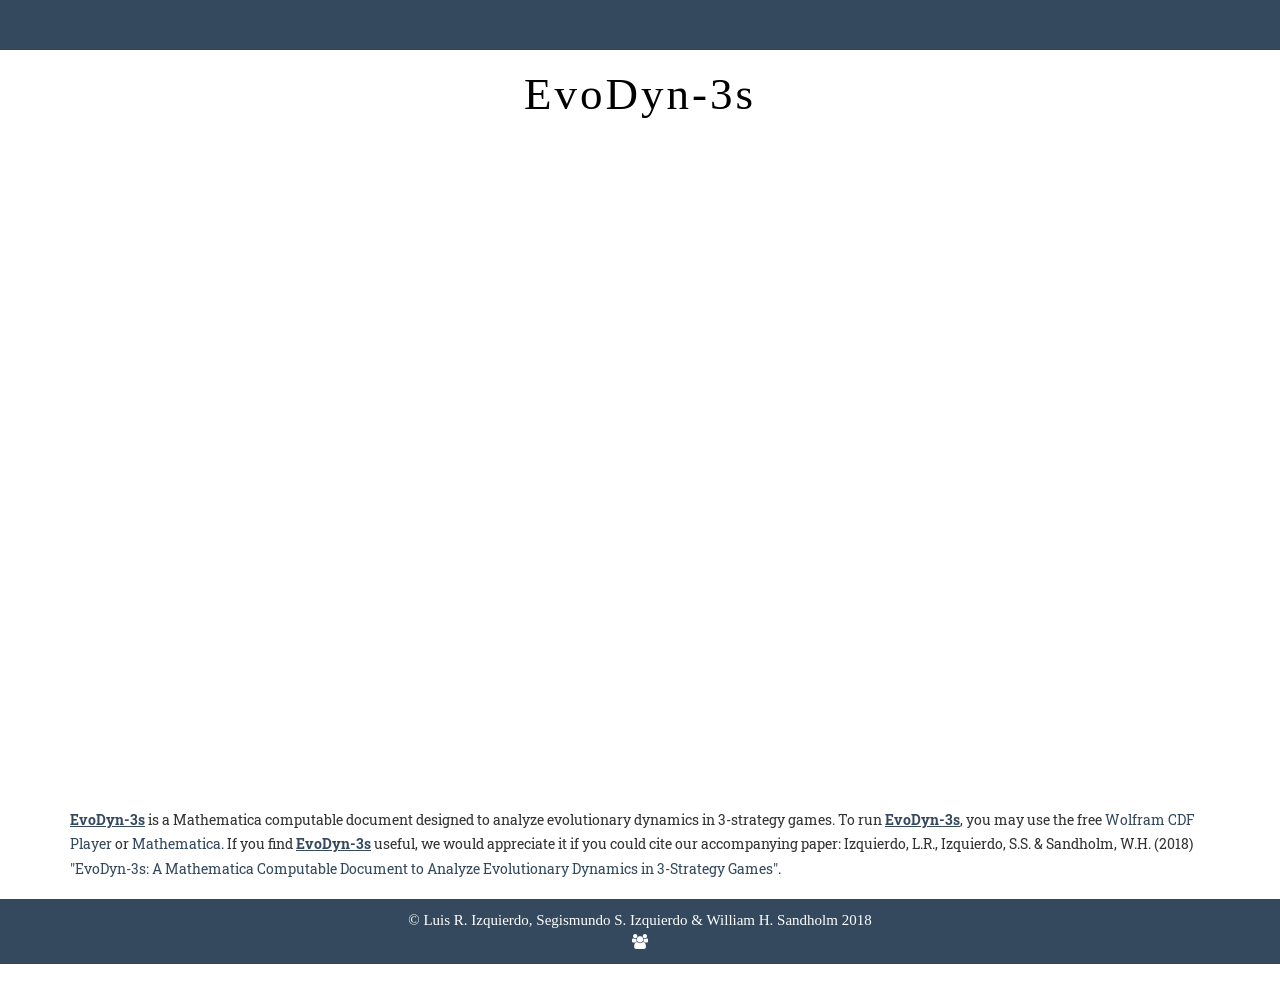
<file: index.html>
<!DOCTYPE html>
<html lang="en">

<head>

   <meta charset="utf-8">
   <meta http-equiv="X-UA-Compatible" content="IE=edge">
   <meta name="viewport" content="width=device-width, initial-scale=1">
   <!-- The above 3 meta tags *must* come first in the head; any other head content must come *after* these tags -->
   <meta name="keywords" content="Evolutionary Game Theory, Evolutionary dynamics, Replicator dynamics, assortativity, Mathematica, Simulation, Evolution, Games">
   <meta name="description" content="ABED is a modeling framework designed to simulate the evolution of populations of agents who play a 2-player game and, from time to time, are given the opportunity to revise their strategy.">
   <meta name="author" content="Luis R. Izquierdo, Segismundo S. Izquierdo & Bill Sandholm">
   <link rel="icon" href="./img/favicon.ico">
   <!--<div>Icons made by <a href="http://www.freepik.com" title="Freepik">Freepik</a> from <a href="http://www.flaticon.com" title="Flaticon">www.flaticon.com</a> is licensed by <a href="http://creativecommons.org/licenses/by/3.0/" title="Creative Commons BY 3.0" target="_blank">CC 3.0 BY</a></div>-->

   <title>EvoDyn-3s</title>

   <!-- Bootstrap Core CSS -->
   <link href="vendor/bootstrap/css/bootstrap.min.css" rel="stylesheet">

   <!-- Custom Fonts -->
   <link href="vendor/font-awesome/css/font-awesome.min.css" rel="stylesheet" type="text/css">
   <link href="https://fonts.googleapis.com/css?family=Montserrat:400,700" rel="stylesheet" type="text/css">
   <link href='https://fonts.googleapis.com/css?family=Kaushan+Script' rel='stylesheet' type='text/css'>
   <link href='https://fonts.googleapis.com/css?family=Droid+Serif:400,700,400italic,700italic' rel='stylesheet' type='text/css'>
   <link href='https://fonts.googleapis.com/css?family=Roboto+Slab:400,100,300,700' rel='stylesheet' type='text/css'>

   <!-- Theme CSS -->
   <link href="css/agency.css" rel="stylesheet">
   <link href="css/animate.css" rel="stylesheet">

   <!-- HTML5 Shim and Respond.js IE8 support of HTML5 elements and media queries -->
   <!-- WARNING: Respond.js doesn't work if you view the page via file:// -->
   <!--[if lt IE 9]>
        <script src="https://oss.maxcdn.com/libs/html5shiv/3.7.0/html5shiv.js"></script>
        <script src="https://oss.maxcdn.com/libs/respond.js/1.4.2/respond.min.js"></script>
    <![endif]-->

</head>

<!-- header background: https://unsplash.com/?photo=lVDnLUACI18 -->

<body>

   <div class="content-section-c">
      <div class="container">

         <div class="row">
            <div class="col-sm-12">
               <p style="padding-top:40px"></p>
               <br>
            </div>
         </div>
      </div>
   </div>

   <div class="container" id="page-top">

      <div class="intro-header">
         <div class="col-xs-12 text-center">
            <h1 class="h1_home wow fadeIn" data-wow-delay="0.1s">EvoDyn-3s</h1>
            <!--            <h3 class="h3_home wow fadeIn" data-wow-delay="0.3s">Luis R. Izquierdo, Segismundo S. Izquierdo &amp; William H. Sandholm</h3>-->
         </div>
      </div>

      <div class="row wow fadeIn" data-wow-delay="0.3s">
         <div class="col-xs-12 embed-responsive embed-responsive-16by9">
            <a href="https://github.com/luis-r-izquierdo/EvoDyn-3s/raw/master/EvoDyn-3s.cdf" download target="_blank"><video autoplay>
               <source src="./img/noise.mp4" type="video/mp4">
               Your browser does not support the video tag.
               </video></a>
         </div>
         <br>


         <div class="col-xs-12 wow fadeIn" data-wow-delay="0s">
            <br>
            <p>
               <a href="https://github.com/luis-r-izquierdo/EvoDyn-3s/raw/master/EvoDyn-3s.cdf" download target="_blank" style="text-decoration: underline;"><b>EvoDyn-3s</b></a> is a Mathematica computable document designed to analyze evolutionary dynamics in 3-strategy games. To run <a href="https://github.com/luis-r-izquierdo/EvoDyn-3s/raw/master/EvoDyn-3s.cdf" download target="_blank" style="text-decoration: underline;"><b>EvoDyn-3s</b></a>, you may use the free <a target="_blank" href="https://www.wolfram.com/cdf-player/">Wolfram CDF Player</a> or <a target="_blank" href="https://www.wolfram.com/mathematica/">Mathematica</a>. If you find <a href="https://github.com/luis-r-izquierdo/EvoDyn-3s/raw/master/EvoDyn-3s.cdf" download target="_blank" style="text-decoration: underline;"><b>EvoDyn-3s</b></a> useful, we would appreciate it if you could cite our accompanying paper: Izquierdo, L.R., Izquierdo, S.S. &amp; Sandholm, W.H. (2018) <a target="_blank" href="http://luis.izqui.org/papers/EvoDyn-3s.pdf">"EvoDyn-3s: A Mathematica Computable Document to Analyze Evolutionary Dynamics in 3-Strategy Games"</a>.
            </p>
         </div>

      </div>
   </div>

   <div class="content-section-c">
      <!--      <div class="content-section-c wow fadeIn" data-wow-delay="0s">-->
      <div class="container">

         <div class="row wow fadeIn" data-wow-delay="6s">
            <div class="col-sm-12">
               <!-- a div rather than p because I want it centered, and p has justify !important -->
               <div class="copyright text-center">
                  &copy; <a target="_blank" style="color:white" href="http://luis.izqui.org">Luis R. Izquierdo</a>, <a target="_blank" style="color:white" href="http://segis.izqui.org">Segismundo S. Izquierdo</a> &amp; <a target="_blank" style="color:white" href="http://www.ssc.wisc.edu/~whs/">William H. Sandholm</a> 2018
                  <br> <i class="fa fa-users"></i>
               </div>


            </div>
         </div>
      </div>
   </div>

   <!-- JavaScript -->
   <script src="js/wow.min.js"></script>
   <script>
      new WOW().init();

   </script>


</body>

</html>
</file>
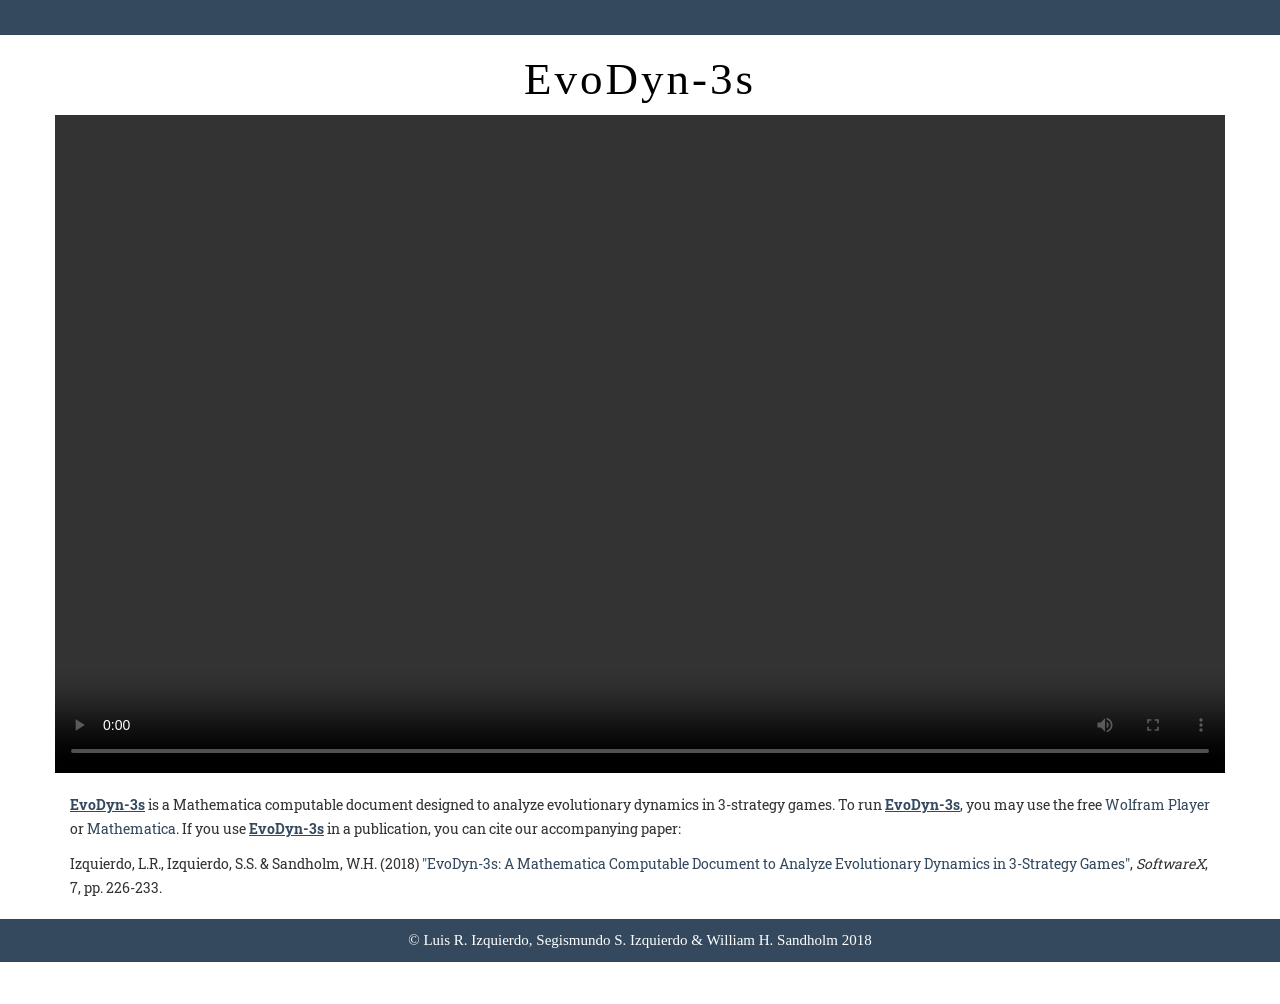
<file: docs/index.html>
<!DOCTYPE html>
<html lang="en">

<head>
   <!-- Global site tag (gtag.js) - Google Analytics -->
   <script async src="https://www.googletagmanager.com/gtag/js?id=UA-103654169-5"></script>
   <script>
      window.dataLayer = window.dataLayer || [];

      function gtag() {
         dataLayer.push(arguments);
      }
      gtag('js', new Date());

      gtag('config', 'UA-103654169-5');

   </script>



   <meta charset="utf-8">
   <meta http-equiv="X-UA-Compatible" content="IE=edge">
   <meta name="viewport" content="width=device-width, initial-scale=1">
   <!-- The above 3 meta tags *must* come first in the head; any other head content must come *after* these tags -->
   <meta name="keywords" content="Evolutionary Game Theory, Evolutionary dynamics, Replicator dynamics, assortativity, Mathematica, Simulation, Evolution, Games">
   <meta name="description" content="ABED is a modeling framework designed to simulate the evolution of populations of agents who play a 2-player game and, from time to time, are given the opportunity to revise their strategy.">
   <meta name="author" content="Luis R. Izquierdo, Segismundo S. Izquierdo & Bill Sandholm">
   <link rel="icon" href="./img/favicon.ico">
   <!--<div>Icons made by <a href="http://www.freepik.com" title="Freepik">Freepik</a> from <a href="http://www.flaticon.com" title="Flaticon">www.flaticon.com</a> is licensed by <a href="http://creativecommons.org/licenses/by/3.0/" title="Creative Commons BY 3.0" target="_blank">CC 3.0 BY</a></div>-->

   <title>EvoDyn-3s</title>

   <!-- Bootstrap Core CSS -->
   <link href="vendor/bootstrap/css/bootstrap.min.css" rel="stylesheet">

   <!-- Custom Fonts -->
   <link href="vendor/font-awesome/css/font-awesome.min.css" rel="stylesheet" type="text/css">
   <link href="https://fonts.googleapis.com/css?family=Montserrat:400,700" rel="stylesheet" type="text/css">
   <link href='https://fonts.googleapis.com/css?family=Kaushan+Script' rel='stylesheet' type='text/css'>
   <link href='https://fonts.googleapis.com/css?family=Droid+Serif:400,700,400italic,700italic' rel='stylesheet' type='text/css'>
   <link href='https://fonts.googleapis.com/css?family=Roboto+Slab:400,100,300,700' rel='stylesheet' type='text/css'>

   <!-- Theme CSS -->
   <link href="css/agency.css" rel="stylesheet">
   <link href="css/animate.css" rel="stylesheet">

   <!-- HTML5 Shim and Respond.js IE8 support of HTML5 elements and media queries -->
   <!-- WARNING: Respond.js doesn't work if you view the page via file:// -->
   <!--[if lt IE 9]>
        <script src="https://oss.maxcdn.com/libs/html5shiv/3.7.0/html5shiv.js"></script>
        <script src="https://oss.maxcdn.com/libs/respond.js/1.4.2/respond.min.js"></script>
    <![endif]-->

</head>

<!-- header background: https://unsplash.com/?photo=lVDnLUACI18 -->

<body>

   <div class="content-section-c">
      <div class="container">

         <div class="row">
            <div class="col-sm-12">
               <p style="padding-top:25px"></p>
               <br>
            </div>
         </div>
      </div>
   </div>

   <div class="container" id="page-top">

      <div class="intro-header">
         <div class="col-xs-12 text-center">
            <h1 class="h1_home wow fadeIn" data-wow-delay="0.1s">EvoDyn-3s</h1>
            <!--            <h3 class="h3_home wow fadeIn" data-wow-delay="0.3s">Luis R. Izquierdo, Segismundo S. Izquierdo &amp; William H. Sandholm</h3>-->
         </div>
      </div>

      <div class="row wow fadeIn" data-wow-delay="0.3s">
         <div class="col-xs-12 embed-responsive embed-responsive-16by9">
            <video controls autoplay>
               <source src="./img/noise.mp4" type="video/mp4">
               Your browser does not support the video tag.
               </video>
         </div>
         <br>

         <div class="col-xs-12 wow fadeIn" data-wow-delay="0s">
            <br>
            <p>
               <a href="https://github.com/luis-r-izquierdo/EvoDyn-3s/raw/master/EvoDyn-3s.nb.zip" download target="_blank" style="text-decoration: underline;"><b>EvoDyn-3s</b></a> is a Mathematica computable document designed to analyze evolutionary dynamics in 3-strategy games. To run <a href="https://github.com/luis-r-izquierdo/EvoDyn-3s/raw/master/EvoDyn-3s.nb.zip" download target="_blank" style="text-decoration: underline;"><b>EvoDyn-3s</b></a>, you may use the free <a target="_blank" href="https://www.wolfram.com/player/">Wolfram Player</a> or <a target="_blank" href="https://www.wolfram.com/mathematica/">Mathematica</a>. If you use <a href="https://github.com/luis-r-izquierdo/EvoDyn-3s/raw/master/EvoDyn-3s.nb.zip" download target="_blank" style="text-decoration: underline;"><b>EvoDyn-3s</b></a> in a publication, you can cite our accompanying paper:</p>
            <p>
               Izquierdo, L.R., Izquierdo, S.S. &amp; Sandholm, W.H. (2018) <a target="_blank" href="https://doi.org/10.1016/j.softx.2018.07.006">"EvoDyn-3s: A Mathematica Computable Document to Analyze Evolutionary Dynamics in 3-Strategy Games"</a>, <i>SoftwareX</i>, 7, pp. 226-233.
            </p>
         </div>

      </div>
   </div>

   <div class="content-section-c">
      <!--      <div class="content-section-c wow fadeIn" data-wow-delay="0s">-->
      <div class="container">

         <div class="row wow fadeIn" data-wow-delay="6s">
            <div class="col-sm-12">
               <!-- a div rather than p because I want it centered, and p has justify !important -->
               <div class="copyright text-center">
                  &copy; <a target="_blank" style="color:white" href="http://luis.izqui.org">Luis R. Izquierdo</a>, <a target="_blank" style="color:white" href="http://segis.izqui.org">Segismundo S. Izquierdo</a> &amp; <a target="_blank" style="color:white" href="https://doi.org/10.3934/jdg.2022009">William H. Sandholm</a> 2018
                  <!--                 <br> <i class="fa fa-users"></i>-->
               </div>


            </div>
         </div>
      </div>
   </div>

   <!-- JavaScript -->
   <script src="js/wow.min.js"></script>
   <script>
      new WOW().init();

   </script>


</body>

</html>
</file>
<file: css/agency.css>
/*!
 * Start Bootstrap - Agency v3.3.7+1 (http://startbootstrap.com/template-overviews/agency)
 * Copyright 2013-2016 Start Bootstrap
 * Licensed under MIT (https://github.com/BlackrockDigital/startbootstrap/blob/gh-pages/LICENSE)
 */

body {
   overflow-x: hidden;
   font-family: "Roboto Slab", "Helvetica Neue", Helvetica, Arial, sans-serif;
   height: 100%;
   min-height: 100%;
}


.text-muted {
   color: #777777;
}

.text-primary {
   color: #fed136;
}

p {
   font-size: 14px;
   line-height: 1.75;
}

p.large {
   font-size: 16px;
}

a,
a:hover,
a:focus,
a:active,
a.active {
   outline: none;
   color: #34495e;
}

h1,
h2,
h3,
h4,
h5,
h6 {
   font-family: "Montserrat", "Helvetica Neue", Helvetica, Arial, sans-serif;
   font-weight: 700;
}

.img-centered {
   margin: 0 auto;
}

.bg-light-gray {
   background-color: #eeeeee;
}

.bg-darkest-gray {
   background-color: #222222;
}

.btn-primary {
   color: white;
   background-color: #fed136;
   border-color: #fed136;
   font-family: "Montserrat", "Helvetica Neue", Helvetica, Arial, sans-serif;
   text-transform: uppercase;
   font-weight: 700;
}

.btn-primary:hover,
.btn-primary:focus,
.btn-primary:active,
.btn-primary.active,
.open .dropdown-toggle.btn-primary {
   color: black;
   background-color: #fec503;
   border-color: #f6bf01;
}

.btn-primary:active,
.btn-primary.active,
.open .dropdown-toggle.btn-primary {
   background-image: none;
}

.btn-primary.disabled,
.btn-primary[disabled],
fieldset[disabled] .btn-primary,
.btn-primary.disabled:hover,
.btn-primary[disabled]:hover,
fieldset[disabled] .btn-primary:hover,
.btn-primary.disabled:focus,
.btn-primary[disabled]:focus,
fieldset[disabled] .btn-primary:focus,
.btn-primary.disabled:active,
.btn-primary[disabled]:active,
fieldset[disabled] .btn-primary:active,
.btn-primary.disabled.active,
.btn-primary[disabled].active,
fieldset[disabled] .btn-primary.active {
   background-color: #fed136;
   border-color: #fed136;
}

.btn-primary .badge {
   color: #fed136;
   background-color: white;
}

.btn-xl {
   color: black;
   background-color: #fed136;
   border-color: #fed136;
   font-family: "Montserrat", "Helvetica Neue", Helvetica, Arial, sans-serif;
   text-transform: uppercase;
   font-weight: 700;
   border-radius: 3px;
   font-size: 18px;
   padding: 10px 20px;
}

.btn-xl:hover,
.btn-xl:focus,
.btn-xl:active,
.btn-xl.active,
.open .dropdown-toggle.btn-xl {
   color: white;
   background-color: #fec513;
   border-color: #f6bf01;
}

.btn-xl:active,
.btn-xl.active,
.open .dropdown-toggle.btn-xl {
   background-image: none;
}

.btn-xl.disabled,
.btn-xl[disabled],
fieldset[disabled] .btn-xl,
.btn-xl.disabled:hover,
.btn-xl[disabled]:hover,
fieldset[disabled] .btn-xl:hover,
.btn-xl.disabled:focus,
.btn-xl[disabled]:focus,
fieldset[disabled] .btn-xl:focus,
.btn-xl.disabled:active,
.btn-xl[disabled]:active,
fieldset[disabled] .btn-xl:active,
.btn-xl.disabled.active,
.btn-xl[disabled].active,
fieldset[disabled] .btn-xl.active {
   background-color: #fed136;
   border-color: #fed136;
}

.btn-xl .badge {
   color: #fed136;
   background-color: white;
}

.navbar-custom {
   background-color: #222222;
   border-color: transparent;
}

.navbar-custom .navbar-brand {
   color: #fed136;
   font-family: "Kaushan Script", "Helvetica Neue", Helvetica, Arial, cursive;
}

.navbar-custom .navbar-brand:hover,
.navbar-custom .navbar-brand:focus,
.navbar-custom .navbar-brand:active,
.navbar-custom .navbar-brand.active {
   color: #fec503;
}

.navbar-custom .navbar-collapse {
   border-color: rgba(255, 255, 255, 0.02);
}

.navbar-custom .navbar-toggle {
   background-color: #fed136;
   border-color: #fed136;
   font-family: "Montserrat", "Helvetica Neue", Helvetica, Arial, sans-serif;
   text-transform: uppercase;
   color: black;
   font-size: 12px;
}

.navbar-custom .navbar-toggle:hover,
.navbar-custom .navbar-toggle:focus {
   background-color: #fed136;
}

.navbar-custom .nav li a {
   font-family: "Montserrat", "Helvetica Neue", Helvetica, Arial, sans-serif;
   text-transform: uppercase;
   font-weight: 400;
   letter-spacing: 1px;
   color: white;
}

.navbar-custom .nav li a:hover,
.navbar-custom .nav li a:focus {
   color: #fed136;
   outline: none;
}

.navbar-custom .navbar-nav > .active > a {
   border-radius: 0;
   color: black;
   background-color: #fed136;
}

.navbar-custom .navbar-nav > .active > a:hover,
.navbar-custom .navbar-nav > .active > a:focus {
   color: black;
   background-color: #fec503;
}

@media (min-width: 768px) {
   .navbar-custom {
      background-color: transparent;
      padding: 10px 0;
      -webkit-transition: padding 0.3s;
      -moz-transition: padding 0.3s;
      transition: padding 0.3s;
      border: none;
   }
   .navbar-custom .navbar-brand {
      font-size: 2em;
      -webkit-transition: all 0.3s;
      -moz-transition: all 0.3s;
      transition: all 0.3s;
   }
   .navbar-custom .navbar-nav > .active > a {
      border-radius: 3px;
   }
}

@media (min-width: 768px) {
   .navbar-custom.affix {
      background-color: #222222;
      padding: 10px 0;
   }
   .navbar-custom.affix .navbar-brand {
      font-size: 1.5em;
   }
}

header {
   height: 100vh;
   background-image: url('../img/header-bg.jpg');
   background-repeat: no-repeat;
   background-attachment: scroll;
   background-position: center center;
   -webkit-background-size: cover;
   -moz-background-size: cover;
   background-size: cover;
   -o-background-size: cover;
   text-align: center;
   color: black;
}

header .intro-text {
   padding-top: 200px;
   padding-bottom: 180px;
}

header .intro-text .intro-lead-in {
   font-family: "Droid Serif", "Helvetica Neue", Helvetica, Arial, sans-serif;
   font-style: italic;
   font-size: 22px;
   line-height: 22px;
   margin-bottom: 25px;
}

header .intro-text .intro-heading {
   font-family: "Montserrat", "Helvetica Neue", Helvetica, Arial, sans-serif;
   text-transform: uppercase;
   font-weight: 700;
   font-size: 30px;
   line-height: 50px;
   margin-bottom: 25px;
}



#page-top {
   padding-bottom: 40px
}

.intro-header {
   padding-top: 0px;
}

.h1_home {
   color: black;
   font-size: 35px;
   font-family: palatino;
   font-weight: 300;
   letter-spacing: 2px;
}

.h3_home {
   color: black;
   font-size: 15px;
   font-family: palatino;
   font-weight: 300;
   margin-top: 5px;
   margin-bottom: 20px;
}

.copyright {
   font-family: palatino;
   font-size: 12px;
}


@media (min-width: 768px) {
   header .intro-text {
      padding-top: 250px;
      padding-bottom: 450px;
   }
   header .intro-text .intro-lead-in {
      font-family: "Droid Serif", "Helvetica Neue", Helvetica, Arial, sans-serif;
      font-style: italic;
      font-size: 40px;
      line-height: 40px;
      margin-bottom: 25px;
   }
   header .intro-text .intro-heading {
      font-family: "Montserrat", "Helvetica Neue", Helvetica, Arial, sans-serif;
      text-transform: uppercase;
      font-weight: 700;
      font-size: 75px;
      line-height: 75px;
      margin-bottom: 50px;
   }

   .intro-header {
      padding-top: 0px;
   }

   #page-top {
      padding-bottom: 50px
   }

   .h1_home {
      color: black;
      font-size: 45px;
      font-family: palatino;
      font-weight: 300;
      letter-spacing: 3px;
   }

   .h3_home {
      color: black;
      font-size: 20px;
      font-family: palatino;
      font-weight: 300;
      margin-top: 10px;
      margin-bottom: 20px;
   }


   .copyright {
      font-family: palatino;
      font-size: 15px;
   }

}

section {
   padding: 30px 0;
}

section h2.section-heading {
   font-size: 30px;
   margin-top: 0;
   margin-bottom: 10px;
}

section h3.section-subheading {
   font-size: 16px;
   font-family: "Droid Serif", "Helvetica Neue", Helvetica, Arial, sans-serif;
   text-transform: none;
   font-style: italic;
   font-weight: 400;
   margin-bottom: 20px;
}

@media (min-width: 768px) {
   section {
      padding: 80px 0px 30px 0px;
   }
   section h2.section-heading {
      font-size: 40px;
      margin-top: 0;
      margin-bottom: 10px;
   }
   section h3.section-subheading {
      font-size: 16px;
      font-family: "Droid Serif", "Helvetica Neue", Helvetica, Arial, sans-serif;
      text-transform: none;
      font-style: italic;
      font-weight: 400;
      margin-bottom: 50px;
   }
}

.service-heading {
   margin: 15px 0;
   text-transform: none;
}

#portfolio .portfolio-item {
   margin: 0 0 15px;
   right: 0;
}

#portfolio .portfolio-item .portfolio-link {
   display: block;
   position: relative;
   max-width: 500px;
   margin: 0 auto;
}

#portfolio .portfolio-item .portfolio-link .portfolio-hover {
   background: rgba(254, 209, 54, 0.9);
   position: absolute;
   width: 100%;
   height: 100%;
   opacity: 0;
   transition: all ease 0.5s;
   -webkit-transition: all ease 0.5s;
   -moz-transition: all ease 0.5s;
}

#portfolio .portfolio-item .portfolio-link .portfolio-hover:hover {
   opacity: 1;
}

#portfolio .portfolio-item .portfolio-link .portfolio-hover .portfolio-hover-content {
   position: absolute;
   width: 100%;
   height: 20px;
   font-size: 20px;
   text-align: center;
   top: 50%;
   margin-top: -12px;
   color: white;
}

#portfolio .portfolio-item .portfolio-link .portfolio-hover .portfolio-hover-content i {
   margin-top: -12px;
}

#portfolio .portfolio-item .portfolio-link .portfolio-hover .portfolio-hover-content h3,
#portfolio .portfolio-item .portfolio-link .portfolio-hover .portfolio-hover-content h4 {
   margin: 0;
}

#portfolio .portfolio-item .portfolio-caption {
   max-width: 500px;
   margin: 0 auto;
   background-color: white;
   text-align: center;
   padding: 25px;
}

#portfolio .portfolio-item .portfolio-caption h4 {
   text-transform: none;
   margin: 0;
}

#portfolio .portfolio-item .portfolio-caption p {
   font-family: "Droid Serif", "Helvetica Neue", Helvetica, Arial, sans-serif;
   font-style: italic;
   font-size: 16px;
   margin: 0;
}

#portfolio * {
   z-index: 2;
}

@media (min-width: 767px) {
   #portfolio .portfolio-item {
      margin: 0 0 30px;
   }
}

.timeline {
   list-style: none;
   padding: 0;
   position: relative;
}

.timeline:before {
   top: 0;
   bottom: 0;
   position: absolute;
   content: "";
   width: 2px;
   background-color: #f1f1f1;
   left: 40px;
   margin-left: -1.5px;
}

.timeline > li {
   margin-bottom: 50px;
   position: relative;
   min-height: 50px;
}

.timeline > li:before,
.timeline > li:after {
   content: " ";
   display: table;
}

.timeline > li:after {
   clear: both;
}

.timeline > li .timeline-panel {
   width: 100%;
   float: right;
   padding: 0 20px 0 100px;
   position: relative;
   text-align: left;
}

.timeline > li .timeline-panel:before {
   border-left-width: 0;
   border-right-width: 15px;
   left: -15px;
   right: auto;
}

.timeline > li .timeline-panel:after {
   border-left-width: 0;
   border-right-width: 14px;
   left: -14px;
   right: auto;
}

.timeline > li .timeline-image {
   left: 0;
   margin-left: 0;
   width: 80px;
   height: 80px;
   position: absolute;
   z-index: 100;
   background-color: #fed136;
   color: white;
   border-radius: 100%;
   border: 7px solid #f1f1f1;
   text-align: center;
}

.timeline > li .timeline-image h4 {
   font-size: 10px;
   margin-top: 12px;
   line-height: 14px;
}

.timeline > li.timeline-inverted > .timeline-panel {
   float: right;
   text-align: left;
   padding: 0 20px 0 100px;
}

.timeline > li.timeline-inverted > .timeline-panel:before {
   border-left-width: 0;
   border-right-width: 15px;
   left: -15px;
   right: auto;
}

.timeline > li.timeline-inverted > .timeline-panel:after {
   border-left-width: 0;
   border-right-width: 14px;
   left: -14px;
   right: auto;
}

.timeline > li:last-child {
   margin-bottom: 0;
}

.timeline .timeline-heading h4 {
   margin-top: 0;
   color: inherit;
}

.timeline .timeline-heading h4.subheading {
   text-transform: none;
}

.timeline .timeline-body > p,
.timeline .timeline-body > ul {
   margin-bottom: 0;
}

@media (min-width: 768px) {
   .timeline:before {
      left: 50%;
   }
   .timeline > li {
      margin-bottom: 100px;
      min-height: 100px;
   }
   .timeline > li .timeline-panel {
      width: 41%;
      float: left;
      padding: 0 20px 20px 30px;
      text-align: right;
   }
   .timeline > li .timeline-image {
      width: 100px;
      height: 100px;
      left: 50%;
      margin-left: -50px;
   }
   .timeline > li .timeline-image h4 {
      font-size: 13px;
      margin-top: 16px;
      line-height: 18px;
   }
   .timeline > li.timeline-inverted > .timeline-panel {
      float: right;
      text-align: left;
      padding: 0 30px 20px 20px;
   }
}

@media (min-width: 992px) {
   .timeline > li {
      min-height: 150px;
   }
   .timeline > li .timeline-panel {
      padding: 0 20px 20px;
   }
   .timeline > li .timeline-image {
      width: 150px;
      height: 150px;
      margin-left: -75px;
   }
   .timeline > li .timeline-image h4 {
      font-size: 18px;
      margin-top: 30px;
      line-height: 26px;
   }
   .timeline > li.timeline-inverted > .timeline-panel {
      padding: 0 20px 20px;
   }
}

@media (min-width: 1200px) {
   .timeline > li {
      min-height: 170px;
   }
   .timeline > li .timeline-panel {
      padding: 0 20px 20px 100px;
   }
   .timeline > li .timeline-image {
      width: 170px;
      height: 170px;
      margin-left: -85px;
   }
   .timeline > li .timeline-image h4 {
      margin-top: 40px;
   }
   .timeline > li.timeline-inverted > .timeline-panel {
      padding: 0 100px 20px 20px;
   }
}

.team-member {
   text-align: center;
   margin-bottom: 50px;
}

.team-member img {
   margin: 0 auto;
   border: 7px solid white;
   max-height: 300px;
}

.team-member h4 {
   margin-top: 25px;
   margin-bottom: 0;
   text-transform: none;
}

.team-member p {
   margin-top: 0;
}

.small-team-member {
   text-align: center;
   margin: 0px;
}

aside.clients img {
   margin: 50px auto;
}

section#contact {
   background-color: #222222;
   background-image: url('../img/map-image.png');
   background-position: center;
   background-repeat: no-repeat;
}

section#contact .section-heading {
   color: white;
}

section#contact .form-group {
   margin-bottom: 25px;
}

section#contact .form-group input,
section#contact .form-group textarea {
   padding: 20px;
}

section#contact .form-group input.form-control {
   height: auto;
}

section#contact .form-group textarea.form-control {
   height: 236px;
}

section#contact .form-control:focus {
   border-color: #fed136;
   box-shadow: none;
}

section#contact::-webkit-input-placeholder {
   font-family: "Montserrat", "Helvetica Neue", Helvetica, Arial, sans-serif;
   text-transform: uppercase;
   font-weight: 700;
   color: #eeeeee;
}

section#contact:-moz-placeholder {
   /* Firefox 18- */
   font-family: "Montserrat", "Helvetica Neue", Helvetica, Arial, sans-serif;
   text-transform: uppercase;
   font-weight: 700;
   color: #eeeeee;
}

section#contact::-moz-placeholder {
   /* Firefox 19+ */
   font-family: "Montserrat", "Helvetica Neue", Helvetica, Arial, sans-serif;
   text-transform: uppercase;
   font-weight: 700;
   color: #eeeeee;
}

section#contact:-ms-input-placeholder {
   font-family: "Montserrat", "Helvetica Neue", Helvetica, Arial, sans-serif;
   text-transform: uppercase;
   font-weight: 700;
   color: #eeeeee;
}

section#contact .text-danger {
   color: #e74c3c;
}


.content-section-c {
   border-top: 1px solid #32465A;
   border-bottom: 1px solid #32465A;
   background-color: #34495e;
   padding: 10px 0;
   color: white;

   clear: both;
   position: relative;
   z-index: 10;

   margin-top: -3em;
}

footer {
   padding: 25px 0;
   text-align: center;
}

footer span.copyright {
   line-height: 40px;
   font-family: "Montserrat", "Helvetica Neue", Helvetica, Arial, sans-serif;
   text-transform: uppercase;
   text-transform: none;
}

footer ul.quicklinks {
   margin-bottom: 0;
   line-height: 40px;
   font-family: "Montserrat", "Helvetica Neue", Helvetica, Arial, sans-serif;
   text-transform: uppercase;
   text-transform: none;
}

ul.social-buttons {
   margin-bottom: 0;
}

ul.social-buttons li a {
   display: block;
   background-color: #222222;
   height: 40px;
   width: 40px;
   border-radius: 100%;
   font-size: 20px;
   line-height: 40px;
   color: white;
   outline: none;
   -webkit-transition: all 0.3s;
   -moz-transition: all 0.3s;
   transition: all 0.3s;
}

ul.social-buttons li a:hover,
ul.social-buttons li a:focus,
ul.social-buttons li a:active {
   background-color: #fed136;
}

.btn:focus,
.btn:active,
.btn.active,
.btn:active:focus {
   outline: none;
}

.portfolio-modal .modal-dialog {
   margin: 0;
   height: 100%;
   width: auto;
}

.portfolio-modal .modal-content {
   border-radius: 0;
   background-clip: border-box;
   -webkit-box-shadow: none;
   box-shadow: none;
   border: none;
   min-height: 100%;
   padding: 100px 0;
   text-align: center;
}

.portfolio-modal .modal-content h2 {
   margin-bottom: 15px;
   font-size: 3em;
}

.portfolio-modal .modal-content p {
   margin-bottom: 30px;
}

.portfolio-modal .modal-content p.item-intro {
   margin: 20px 0 30px;
   font-family: "Droid Serif", "Helvetica Neue", Helvetica, Arial, sans-serif;
   font-style: italic;
   font-size: 16px;
}

.portfolio-modal .modal-content ul.list-inline {
   margin-bottom: 30px;
   margin-top: 0;
}

.portfolio-modal .modal-content img {
   margin-bottom: 30px;
}

.portfolio-modal .close-modal {
   position: absolute;
   width: 75px;
   height: 75px;
   background-color: transparent;
   top: 25px;
   right: 25px;
   cursor: pointer;
}

.portfolio-modal .close-modal:hover {
   opacity: 0.3;
}

.portfolio-modal .close-modal .lr {
   height: 75px;
   width: 1px;
   margin-left: 35px;
   background-color: #222222;
   transform: rotate(45deg);
   -ms-transform: rotate(45deg);
   /* IE 9 */
   -webkit-transform: rotate(45deg);
   /* Safari and Chrome */
   z-index: 1051;
}

.portfolio-modal .close-modal .lr .rl {
   height: 75px;
   width: 1px;
   background-color: #222222;
   transform: rotate(90deg);
   -ms-transform: rotate(90deg);
   /* IE 9 */
   -webkit-transform: rotate(90deg);
   /* Safari and Chrome */
   z-index: 1052;
}

.portfolio-modal .modal-backdrop {
   opacity: 0;
   display: none;
}

::-moz-selection {
   text-shadow: none;
   background: #fed136;
}

::selection {
   text-shadow: none;
   background: #fed136;
}

img::selection {
   background: transparent;
}

img::-moz-selection {
   background: transparent;
}

body {
   webkit-tap-highlight-color: #fed136;
}

.panel-title {
   text-align: center;
}

.panel-image {
   padding: 20px 10px 0px;
}

.panel-body {
   text-align: center;
}

.panel-footer {
   text-align: center;
}
</file>
<file: docs/css/agency.css>
/*!
 * Start Bootstrap - Agency v3.3.7+1 (http://startbootstrap.com/template-overviews/agency)
 * Copyright 2013-2016 Start Bootstrap
 * Licensed under MIT (https://github.com/BlackrockDigital/startbootstrap/blob/gh-pages/LICENSE)
 */

body {
   overflow-x: hidden;
   font-family: "Roboto Slab", "Helvetica Neue", Helvetica, Arial, sans-serif;
   height: 100%;
   min-height: 100%;
}


.text-muted {
   color: #777777;
}

.text-primary {
   color: #fed136;
}

p {
   font-size: 14px;
   line-height: 1.75;
}

p.large {
   font-size: 16px;
}

a,
a:hover,
a:focus,
a:active,
a.active {
   outline: none;
   color: #34495e;
}

h1,
h2,
h3,
h4,
h5,
h6 {
   font-family: "Montserrat", "Helvetica Neue", Helvetica, Arial, sans-serif;
   font-weight: 700;
}

.img-centered {
   margin: 0 auto;
}

.bg-light-gray {
   background-color: #eeeeee;
}

.bg-darkest-gray {
   background-color: #222222;
}

.btn-primary {
   color: white;
   background-color: #fed136;
   border-color: #fed136;
   font-family: "Montserrat", "Helvetica Neue", Helvetica, Arial, sans-serif;
   text-transform: uppercase;
   font-weight: 700;
}

.btn-primary:hover,
.btn-primary:focus,
.btn-primary:active,
.btn-primary.active,
.open .dropdown-toggle.btn-primary {
   color: black;
   background-color: #fec503;
   border-color: #f6bf01;
}

.btn-primary:active,
.btn-primary.active,
.open .dropdown-toggle.btn-primary {
   background-image: none;
}

.btn-primary.disabled,
.btn-primary[disabled],
fieldset[disabled] .btn-primary,
.btn-primary.disabled:hover,
.btn-primary[disabled]:hover,
fieldset[disabled] .btn-primary:hover,
.btn-primary.disabled:focus,
.btn-primary[disabled]:focus,
fieldset[disabled] .btn-primary:focus,
.btn-primary.disabled:active,
.btn-primary[disabled]:active,
fieldset[disabled] .btn-primary:active,
.btn-primary.disabled.active,
.btn-primary[disabled].active,
fieldset[disabled] .btn-primary.active {
   background-color: #fed136;
   border-color: #fed136;
}

.btn-primary .badge {
   color: #fed136;
   background-color: white;
}

.btn-xl {
   color: black;
   background-color: #fed136;
   border-color: #fed136;
   font-family: "Montserrat", "Helvetica Neue", Helvetica, Arial, sans-serif;
   text-transform: uppercase;
   font-weight: 700;
   border-radius: 3px;
   font-size: 18px;
   padding: 10px 20px;
}

.btn-xl:hover,
.btn-xl:focus,
.btn-xl:active,
.btn-xl.active,
.open .dropdown-toggle.btn-xl {
   color: white;
   background-color: #fec513;
   border-color: #f6bf01;
}

.btn-xl:active,
.btn-xl.active,
.open .dropdown-toggle.btn-xl {
   background-image: none;
}

.btn-xl.disabled,
.btn-xl[disabled],
fieldset[disabled] .btn-xl,
.btn-xl.disabled:hover,
.btn-xl[disabled]:hover,
fieldset[disabled] .btn-xl:hover,
.btn-xl.disabled:focus,
.btn-xl[disabled]:focus,
fieldset[disabled] .btn-xl:focus,
.btn-xl.disabled:active,
.btn-xl[disabled]:active,
fieldset[disabled] .btn-xl:active,
.btn-xl.disabled.active,
.btn-xl[disabled].active,
fieldset[disabled] .btn-xl.active {
   background-color: #fed136;
   border-color: #fed136;
}

.btn-xl .badge {
   color: #fed136;
   background-color: white;
}

.navbar-custom {
   background-color: #222222;
   border-color: transparent;
}

.navbar-custom .navbar-brand {
   color: #fed136;
   font-family: "Kaushan Script", "Helvetica Neue", Helvetica, Arial, cursive;
}

.navbar-custom .navbar-brand:hover,
.navbar-custom .navbar-brand:focus,
.navbar-custom .navbar-brand:active,
.navbar-custom .navbar-brand.active {
   color: #fec503;
}

.navbar-custom .navbar-collapse {
   border-color: rgba(255, 255, 255, 0.02);
}

.navbar-custom .navbar-toggle {
   background-color: #fed136;
   border-color: #fed136;
   font-family: "Montserrat", "Helvetica Neue", Helvetica, Arial, sans-serif;
   text-transform: uppercase;
   color: black;
   font-size: 12px;
}

.navbar-custom .navbar-toggle:hover,
.navbar-custom .navbar-toggle:focus {
   background-color: #fed136;
}

.navbar-custom .nav li a {
   font-family: "Montserrat", "Helvetica Neue", Helvetica, Arial, sans-serif;
   text-transform: uppercase;
   font-weight: 400;
   letter-spacing: 1px;
   color: white;
}

.navbar-custom .nav li a:hover,
.navbar-custom .nav li a:focus {
   color: #fed136;
   outline: none;
}

.navbar-custom .navbar-nav > .active > a {
   border-radius: 0;
   color: black;
   background-color: #fed136;
}

.navbar-custom .navbar-nav > .active > a:hover,
.navbar-custom .navbar-nav > .active > a:focus {
   color: black;
   background-color: #fec503;
}

@media (min-width: 768px) {
   .navbar-custom {
      background-color: transparent;
      padding: 10px 0;
      -webkit-transition: padding 0.3s;
      -moz-transition: padding 0.3s;
      transition: padding 0.3s;
      border: none;
   }
   .navbar-custom .navbar-brand {
      font-size: 2em;
      -webkit-transition: all 0.3s;
      -moz-transition: all 0.3s;
      transition: all 0.3s;
   }
   .navbar-custom .navbar-nav > .active > a {
      border-radius: 3px;
   }
}

@media (min-width: 768px) {
   .navbar-custom.affix {
      background-color: #222222;
      padding: 10px 0;
   }
   .navbar-custom.affix .navbar-brand {
      font-size: 1.5em;
   }
}

header {
   height: 100vh;
   background-image: url('../img/header-bg.jpg');
   background-repeat: no-repeat;
   background-attachment: scroll;
   background-position: center center;
   -webkit-background-size: cover;
   -moz-background-size: cover;
   background-size: cover;
   -o-background-size: cover;
   text-align: center;
   color: black;
}

header .intro-text {
   padding-top: 200px;
   padding-bottom: 180px;
}

header .intro-text .intro-lead-in {
   font-family: "Droid Serif", "Helvetica Neue", Helvetica, Arial, sans-serif;
   font-style: italic;
   font-size: 22px;
   line-height: 22px;
   margin-bottom: 25px;
}

header .intro-text .intro-heading {
   font-family: "Montserrat", "Helvetica Neue", Helvetica, Arial, sans-serif;
   text-transform: uppercase;
   font-weight: 700;
   font-size: 30px;
   line-height: 50px;
   margin-bottom: 25px;
}



#page-top {
   padding-bottom: 40px
}

.intro-header {
   padding-top: 0px;
}

.h1_home {
   color: black;
   font-size: 35px;
   font-family: palatino;
   font-weight: 300;
   letter-spacing: 2px;
}

.h3_home {
   color: black;
   font-size: 15px;
   font-family: palatino;
   font-weight: 300;
   margin-top: 5px;
   margin-bottom: 20px;
}

.copyright {
   font-family: palatino;
   font-size: 12px;
}


@media (min-width: 768px) {
   header .intro-text {
      padding-top: 250px;
      padding-bottom: 450px;
   }
   header .intro-text .intro-lead-in {
      font-family: "Droid Serif", "Helvetica Neue", Helvetica, Arial, sans-serif;
      font-style: italic;
      font-size: 40px;
      line-height: 40px;
      margin-bottom: 25px;
   }
   header .intro-text .intro-heading {
      font-family: "Montserrat", "Helvetica Neue", Helvetica, Arial, sans-serif;
      text-transform: uppercase;
      font-weight: 700;
      font-size: 75px;
      line-height: 75px;
      margin-bottom: 50px;
   }

   .intro-header {
      padding-top: 0px;
   }

   #page-top {
      padding-bottom: 50px
   }

   .h1_home {
      color: black;
      font-size: 45px;
      font-family: palatino;
      font-weight: 300;
      letter-spacing: 3px;
   }

   .h3_home {
      color: black;
      font-size: 20px;
      font-family: palatino;
      font-weight: 300;
      margin-top: 10px;
      margin-bottom: 20px;
   }


   .copyright {
      font-family: palatino;
      font-size: 15px;
   }

}

section {
   padding: 30px 0;
}

section h2.section-heading {
   font-size: 30px;
   margin-top: 0;
   margin-bottom: 10px;
}

section h3.section-subheading {
   font-size: 16px;
   font-family: "Droid Serif", "Helvetica Neue", Helvetica, Arial, sans-serif;
   text-transform: none;
   font-style: italic;
   font-weight: 400;
   margin-bottom: 20px;
}

@media (min-width: 768px) {
   section {
      padding: 80px 0px 30px 0px;
   }
   section h2.section-heading {
      font-size: 40px;
      margin-top: 0;
      margin-bottom: 10px;
   }
   section h3.section-subheading {
      font-size: 16px;
      font-family: "Droid Serif", "Helvetica Neue", Helvetica, Arial, sans-serif;
      text-transform: none;
      font-style: italic;
      font-weight: 400;
      margin-bottom: 50px;
   }
}

.service-heading {
   margin: 15px 0;
   text-transform: none;
}

#portfolio .portfolio-item {
   margin: 0 0 15px;
   right: 0;
}

#portfolio .portfolio-item .portfolio-link {
   display: block;
   position: relative;
   max-width: 500px;
   margin: 0 auto;
}

#portfolio .portfolio-item .portfolio-link .portfolio-hover {
   background: rgba(254, 209, 54, 0.9);
   position: absolute;
   width: 100%;
   height: 100%;
   opacity: 0;
   transition: all ease 0.5s;
   -webkit-transition: all ease 0.5s;
   -moz-transition: all ease 0.5s;
}

#portfolio .portfolio-item .portfolio-link .portfolio-hover:hover {
   opacity: 1;
}

#portfolio .portfolio-item .portfolio-link .portfolio-hover .portfolio-hover-content {
   position: absolute;
   width: 100%;
   height: 20px;
   font-size: 20px;
   text-align: center;
   top: 50%;
   margin-top: -12px;
   color: white;
}

#portfolio .portfolio-item .portfolio-link .portfolio-hover .portfolio-hover-content i {
   margin-top: -12px;
}

#portfolio .portfolio-item .portfolio-link .portfolio-hover .portfolio-hover-content h3,
#portfolio .portfolio-item .portfolio-link .portfolio-hover .portfolio-hover-content h4 {
   margin: 0;
}

#portfolio .portfolio-item .portfolio-caption {
   max-width: 500px;
   margin: 0 auto;
   background-color: white;
   text-align: center;
   padding: 25px;
}

#portfolio .portfolio-item .portfolio-caption h4 {
   text-transform: none;
   margin: 0;
}

#portfolio .portfolio-item .portfolio-caption p {
   font-family: "Droid Serif", "Helvetica Neue", Helvetica, Arial, sans-serif;
   font-style: italic;
   font-size: 16px;
   margin: 0;
}

#portfolio * {
   z-index: 2;
}

@media (min-width: 767px) {
   #portfolio .portfolio-item {
      margin: 0 0 30px;
   }
}

.timeline {
   list-style: none;
   padding: 0;
   position: relative;
}

.timeline:before {
   top: 0;
   bottom: 0;
   position: absolute;
   content: "";
   width: 2px;
   background-color: #f1f1f1;
   left: 40px;
   margin-left: -1.5px;
}

.timeline > li {
   margin-bottom: 50px;
   position: relative;
   min-height: 50px;
}

.timeline > li:before,
.timeline > li:after {
   content: " ";
   display: table;
}

.timeline > li:after {
   clear: both;
}

.timeline > li .timeline-panel {
   width: 100%;
   float: right;
   padding: 0 20px 0 100px;
   position: relative;
   text-align: left;
}

.timeline > li .timeline-panel:before {
   border-left-width: 0;
   border-right-width: 15px;
   left: -15px;
   right: auto;
}

.timeline > li .timeline-panel:after {
   border-left-width: 0;
   border-right-width: 14px;
   left: -14px;
   right: auto;
}

.timeline > li .timeline-image {
   left: 0;
   margin-left: 0;
   width: 80px;
   height: 80px;
   position: absolute;
   z-index: 100;
   background-color: #fed136;
   color: white;
   border-radius: 100%;
   border: 7px solid #f1f1f1;
   text-align: center;
}

.timeline > li .timeline-image h4 {
   font-size: 10px;
   margin-top: 12px;
   line-height: 14px;
}

.timeline > li.timeline-inverted > .timeline-panel {
   float: right;
   text-align: left;
   padding: 0 20px 0 100px;
}

.timeline > li.timeline-inverted > .timeline-panel:before {
   border-left-width: 0;
   border-right-width: 15px;
   left: -15px;
   right: auto;
}

.timeline > li.timeline-inverted > .timeline-panel:after {
   border-left-width: 0;
   border-right-width: 14px;
   left: -14px;
   right: auto;
}

.timeline > li:last-child {
   margin-bottom: 0;
}

.timeline .timeline-heading h4 {
   margin-top: 0;
   color: inherit;
}

.timeline .timeline-heading h4.subheading {
   text-transform: none;
}

.timeline .timeline-body > p,
.timeline .timeline-body > ul {
   margin-bottom: 0;
}

@media (min-width: 768px) {
   .timeline:before {
      left: 50%;
   }
   .timeline > li {
      margin-bottom: 100px;
      min-height: 100px;
   }
   .timeline > li .timeline-panel {
      width: 41%;
      float: left;
      padding: 0 20px 20px 30px;
      text-align: right;
   }
   .timeline > li .timeline-image {
      width: 100px;
      height: 100px;
      left: 50%;
      margin-left: -50px;
   }
   .timeline > li .timeline-image h4 {
      font-size: 13px;
      margin-top: 16px;
      line-height: 18px;
   }
   .timeline > li.timeline-inverted > .timeline-panel {
      float: right;
      text-align: left;
      padding: 0 30px 20px 20px;
   }
}

@media (min-width: 992px) {
   .timeline > li {
      min-height: 150px;
   }
   .timeline > li .timeline-panel {
      padding: 0 20px 20px;
   }
   .timeline > li .timeline-image {
      width: 150px;
      height: 150px;
      margin-left: -75px;
   }
   .timeline > li .timeline-image h4 {
      font-size: 18px;
      margin-top: 30px;
      line-height: 26px;
   }
   .timeline > li.timeline-inverted > .timeline-panel {
      padding: 0 20px 20px;
   }
}

@media (min-width: 1200px) {
   .timeline > li {
      min-height: 170px;
   }
   .timeline > li .timeline-panel {
      padding: 0 20px 20px 100px;
   }
   .timeline > li .timeline-image {
      width: 170px;
      height: 170px;
      margin-left: -85px;
   }
   .timeline > li .timeline-image h4 {
      margin-top: 40px;
   }
   .timeline > li.timeline-inverted > .timeline-panel {
      padding: 0 100px 20px 20px;
   }
}

.team-member {
   text-align: center;
   margin-bottom: 50px;
}

.team-member img {
   margin: 0 auto;
   border: 7px solid white;
   max-height: 300px;
}

.team-member h4 {
   margin-top: 25px;
   margin-bottom: 0;
   text-transform: none;
}

.team-member p {
   margin-top: 0;
}

.small-team-member {
   text-align: center;
   margin: 0px;
}

aside.clients img {
   margin: 50px auto;
}

section#contact {
   background-color: #222222;
   background-image: url('../img/map-image.png');
   background-position: center;
   background-repeat: no-repeat;
}

section#contact .section-heading {
   color: white;
}

section#contact .form-group {
   margin-bottom: 25px;
}

section#contact .form-group input,
section#contact .form-group textarea {
   padding: 20px;
}

section#contact .form-group input.form-control {
   height: auto;
}

section#contact .form-group textarea.form-control {
   height: 236px;
}

section#contact .form-control:focus {
   border-color: #fed136;
   box-shadow: none;
}

section#contact::-webkit-input-placeholder {
   font-family: "Montserrat", "Helvetica Neue", Helvetica, Arial, sans-serif;
   text-transform: uppercase;
   font-weight: 700;
   color: #eeeeee;
}

section#contact:-moz-placeholder {
   /* Firefox 18- */
   font-family: "Montserrat", "Helvetica Neue", Helvetica, Arial, sans-serif;
   text-transform: uppercase;
   font-weight: 700;
   color: #eeeeee;
}

section#contact::-moz-placeholder {
   /* Firefox 19+ */
   font-family: "Montserrat", "Helvetica Neue", Helvetica, Arial, sans-serif;
   text-transform: uppercase;
   font-weight: 700;
   color: #eeeeee;
}

section#contact:-ms-input-placeholder {
   font-family: "Montserrat", "Helvetica Neue", Helvetica, Arial, sans-serif;
   text-transform: uppercase;
   font-weight: 700;
   color: #eeeeee;
}

section#contact .text-danger {
   color: #e74c3c;
}


.content-section-c {
   border-top: 1px solid #32465A;
   border-bottom: 1px solid #32465A;
   background-color: #34495e;
   padding: 10px 0;
   color: white;

   clear: both;
   position: relative;
   z-index: 10;

   margin-top: -3em;
}

footer {
   padding: 25px 0;
   text-align: center;
}

footer span.copyright {
   line-height: 40px;
   font-family: "Montserrat", "Helvetica Neue", Helvetica, Arial, sans-serif;
   text-transform: uppercase;
   text-transform: none;
}

footer ul.quicklinks {
   margin-bottom: 0;
   line-height: 40px;
   font-family: "Montserrat", "Helvetica Neue", Helvetica, Arial, sans-serif;
   text-transform: uppercase;
   text-transform: none;
}

ul.social-buttons {
   margin-bottom: 0;
}

ul.social-buttons li a {
   display: block;
   background-color: #222222;
   height: 40px;
   width: 40px;
   border-radius: 100%;
   font-size: 20px;
   line-height: 40px;
   color: white;
   outline: none;
   -webkit-transition: all 0.3s;
   -moz-transition: all 0.3s;
   transition: all 0.3s;
}

ul.social-buttons li a:hover,
ul.social-buttons li a:focus,
ul.social-buttons li a:active {
   background-color: #fed136;
}

.btn:focus,
.btn:active,
.btn.active,
.btn:active:focus {
   outline: none;
}

.portfolio-modal .modal-dialog {
   margin: 0;
   height: 100%;
   width: auto;
}

.portfolio-modal .modal-content {
   border-radius: 0;
   background-clip: border-box;
   -webkit-box-shadow: none;
   box-shadow: none;
   border: none;
   min-height: 100%;
   padding: 100px 0;
   text-align: center;
}

.portfolio-modal .modal-content h2 {
   margin-bottom: 15px;
   font-size: 3em;
}

.portfolio-modal .modal-content p {
   margin-bottom: 30px;
}

.portfolio-modal .modal-content p.item-intro {
   margin: 20px 0 30px;
   font-family: "Droid Serif", "Helvetica Neue", Helvetica, Arial, sans-serif;
   font-style: italic;
   font-size: 16px;
}

.portfolio-modal .modal-content ul.list-inline {
   margin-bottom: 30px;
   margin-top: 0;
}

.portfolio-modal .modal-content img {
   margin-bottom: 30px;
}

.portfolio-modal .close-modal {
   position: absolute;
   width: 75px;
   height: 75px;
   background-color: transparent;
   top: 25px;
   right: 25px;
   cursor: pointer;
}

.portfolio-modal .close-modal:hover {
   opacity: 0.3;
}

.portfolio-modal .close-modal .lr {
   height: 75px;
   width: 1px;
   margin-left: 35px;
   background-color: #222222;
   transform: rotate(45deg);
   -ms-transform: rotate(45deg);
   /* IE 9 */
   -webkit-transform: rotate(45deg);
   /* Safari and Chrome */
   z-index: 1051;
}

.portfolio-modal .close-modal .lr .rl {
   height: 75px;
   width: 1px;
   background-color: #222222;
   transform: rotate(90deg);
   -ms-transform: rotate(90deg);
   /* IE 9 */
   -webkit-transform: rotate(90deg);
   /* Safari and Chrome */
   z-index: 1052;
}

.portfolio-modal .modal-backdrop {
   opacity: 0;
   display: none;
}

::-moz-selection {
   text-shadow: none;
   background: #fed136;
}

::selection {
   text-shadow: none;
   background: #fed136;
}

img::selection {
   background: transparent;
}

img::-moz-selection {
   background: transparent;
}

body {
   webkit-tap-highlight-color: #fed136;
}

.panel-title {
   text-align: center;
}

.panel-image {
   padding: 20px 10px 0px;
}

.panel-body {
   text-align: center;
}

.panel-footer {
   text-align: center;
}
</file>
